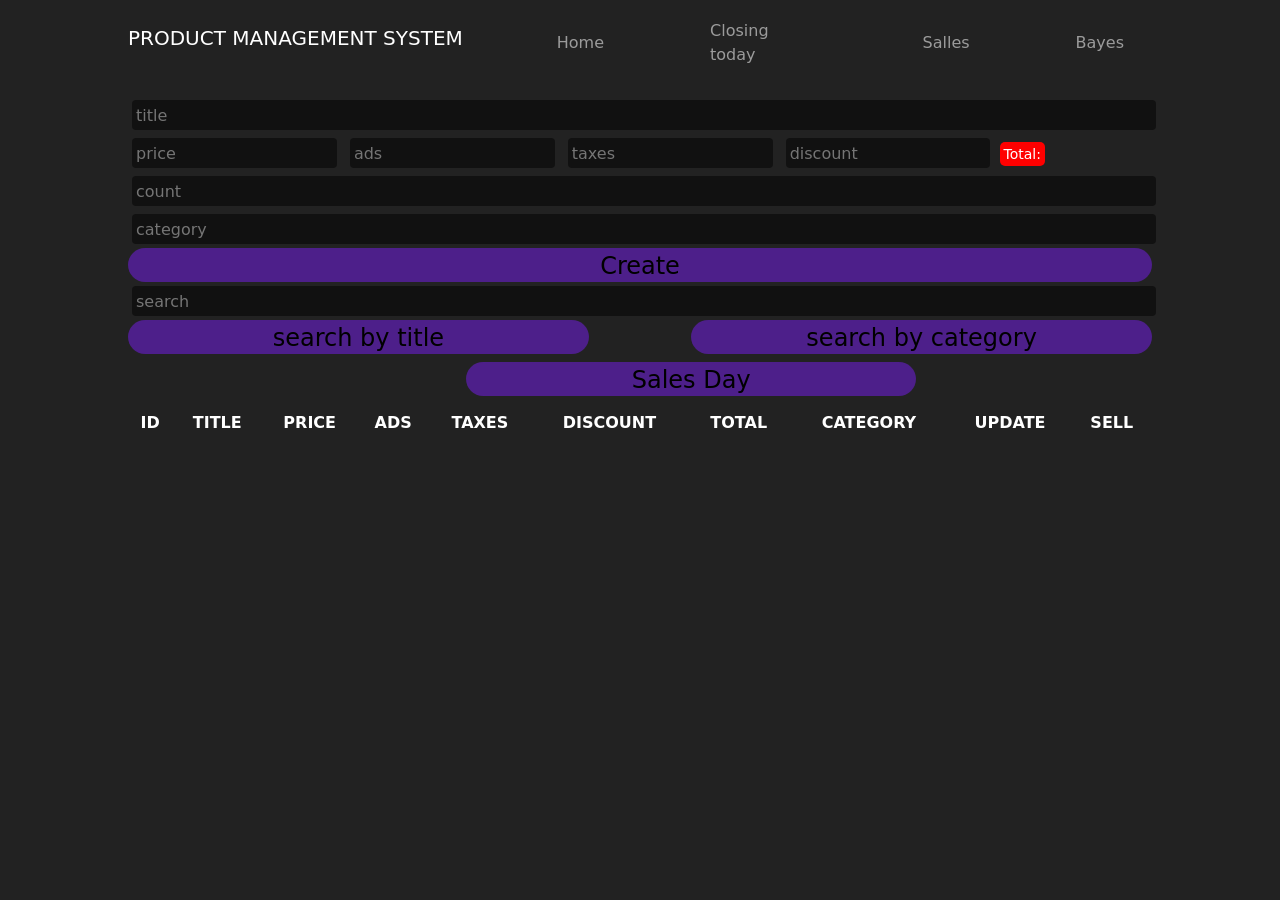
<file: index.html>
<!DOCTYPE html>
<html lang="en">

<head>
  <link rel="stylesheet" href="boot-strap/css/bootstrap.css">
  <link rel="stylesheet" href="obj15.css">
  <meta charset="UTF-8">
  <meta name="viewport" content="width=device-width, initial-scale=1.0">
  <meta name="description" content="Product Management System - CRUDS application for managing products, sales, and cash">
  <link rel="icon" href="data:image/svg+xml,<svg xmlns=%22http://www.w3.org/2000/svg%22 viewBox=%220 0 100 100%22><text y=%22.9em%22 font-size=%2290%22>📦</text></svg>">
  <title>Product Management System</title>
</head>

<body>
  <div class="crud">
    <nav class="navbar navbar-expand-lg navbar-dark">
      <a class="navbar-brand" >PRODUCT MANAGEMENT SYSTEM</a>
      <button class="navbar-toggler" type="button" data-toggle="collapse" data-target="#navbarNav"
        aria-controls="navbarNav" aria-expanded="false" aria-label="Toggle navigation">
        <span class="navbar-toggler-icon"></span>
      </button>
      <div class="collapse navbar-collapse" id="navbarNav">
        <ul class="navbar-nav">
          <li class="nav-item active">
            <a class="nav-link" href="/">Home </a>
          </li>
          <li class="nav-item">
            <a class="nav-link" onclick="close_d()">Closing today</a>
          </li>
          <li class="nav-item">
            <a class="nav-link" onclick="salles()">Salles</a>
          </li>
          <li class="nav-item">
            <a class="nav-link" onclick="bayes()">Bayes</a>
          </li>
        </ul>
      </div>
    </nav>
    <!-- <div class="head">
        <h1>CRUDS</h1>
        <p>PRODECT MANAGENENT SYSTEM</p>
    </div> -->
    <section class="input" id="se_input">
      <input id="title" type="text" placeholder="title">
      <div class="price">
        <input onkeyup="getTotal()" type="number" id="price" placeholder="price">
        <input onkeyup="getTotal()" type="number" id="ads" placeholder="ads">
        <input onkeyup="getTotal()" type="number" id="taxes" placeholder="taxes">
        <input onkeyup="getTotal()" type="number" id="discount" placeholder="discount">
        <small id="total"></small>
      </div>
      <input id="count" type="number" placeholder="count">
      <input id="category" type="text" placeholder="category">
      <button id="subment">Create</button>
    </section>


    <section class="output_sall" id="output_sall">
      <div class="sell-screen">
        <table>
          <tr>
            <th>ID</th>
            <th>TITLE</th>
            <th>PRICE</th>
            <th>ADS</th>
            <th>TAXES</th>
            <th>DISCOUNT</th>
            <th>TOTAL</th>
            <th>CATEGORY</th>
            <th>UPDATE</th>
           
            <th >SELL</th>
          </tr>
          <tbody id="tbody-sell"> </tbody>
        </table>
      </div>
      <div class="sell-other">
        <div>
          <h4> </h4>

        </div>
        <div>
          <button id="sell-btn">Sell</button>
        </div>
      </div>

    </section>
    <section class="output">
      <div class="searchblock">
        <input type="text" placeholder="search" id="search" onkeyup="getsearch(this.value)">
        <div class="btnsearch">
          <button id="searchbytitle" onclick="getsearchmood(this.id)">search by title</button>
          <button id="searchbycategory" onclick="getsearchmood(this.id)">search by category</button>
        </div>
        <div class="btn-all">
          <div id="deletall">
            <button onclick="deletdataall()" id="butdeletall">Delet all</button>
          </div>
          <button class="btn-s" onclick="pud()">Sales Day</button>
        </div>
        <table>
          <tr>
            <th>ID</th>
            <th>TITLE</th>
            <th>PRICE</th>
            <th>ADS</th>
            <th>TAXES</th>
            <th>DISCOUNT</th>
            <th>TOTAL</th>
            <th>CATEGORY</th>
            <th>UPDATE</th>
            <th>SELL</th>
           
          </tr>
          <tbody id="tbody"> </tbody>
        </table>
      </div>

    </section>

    <div class="pup">
      <div class="txt">
        <p>you sure wants to delete all prodects</p>
       
      </div>
      <div class="buts">
        <button class="no">No</button>
        <button class="yes">Yes</button>
      </div>
    </div>


    <div class="pud">
      <div class="txt">
        <p class="p1">cashe day seels </p>
        <h1 class="p2"></h1>
      </div>
      <div class="bc">
        <button class="close">Close</button>
      </div>
    </div>


    <div class="pod">
      <input type="number" name="" id="clo" placeholder="input cashe to close">
      <div class="txt">
        <p class="p1">Information specific to the manager </p>
        <h1 class="p2"></h1>
      </div>
      <div class="bc">
        <button class="close">No</button>
        <button class="clos">Yes</button>
      </div>

    </div>

  

  </div>

</body>
<script src="boot-strap/js/jquery-3.7.1.min.js"></script>
<script src="obj15.js"></script>

</html>
</file>
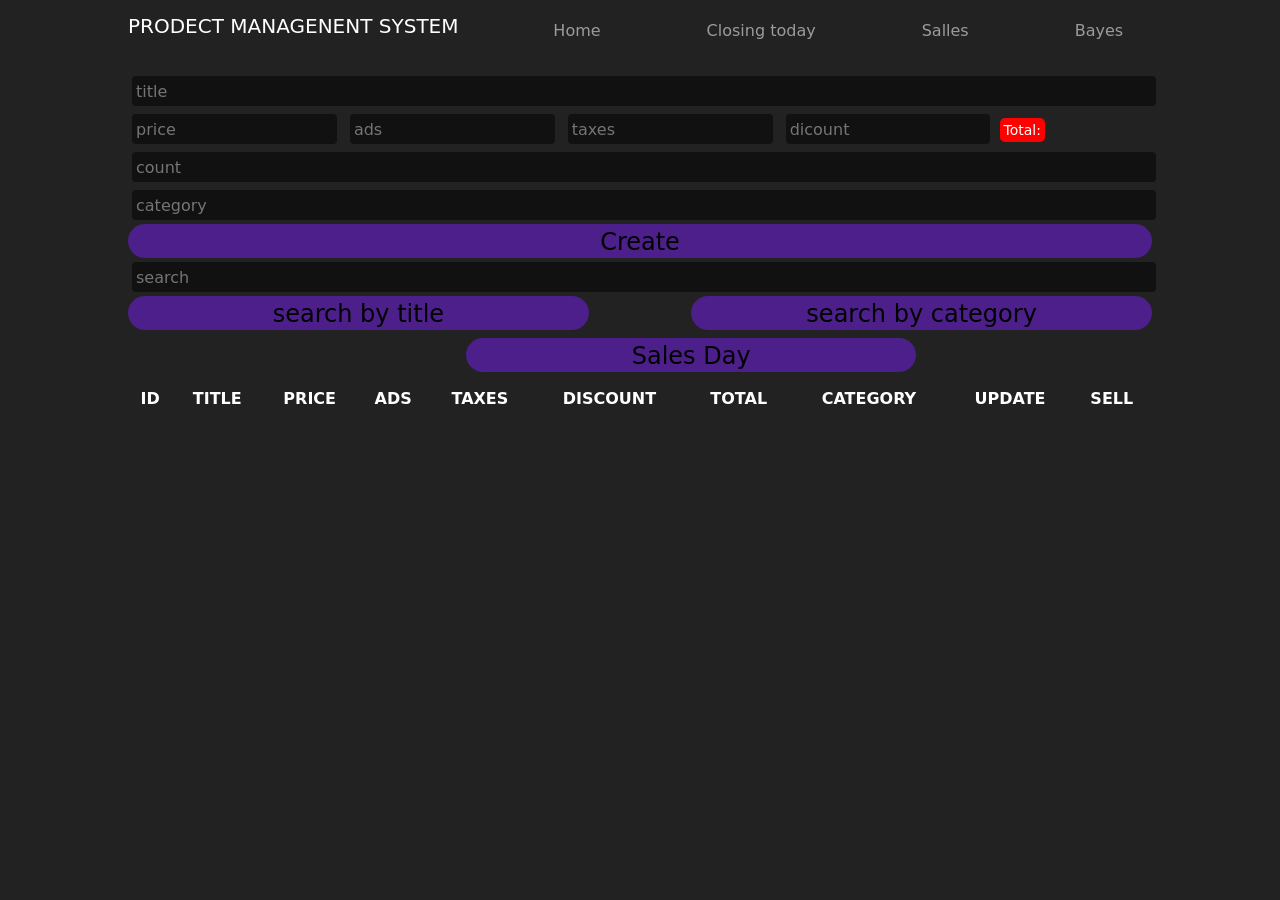
<file: obj15.html>
<!DOCTYPE html>
<html lang="en">

<head>
  <link rel="stylesheet" href="boot-strap/css/bootstrap.css">
  <link rel="stylesheet" href="obj15.css">
  <meta charset="UTF-8">
  <meta name="viewport" content="width=device-width, initial-scale=1.0">
  <title>Document</title>
</head>

<body>
  <div class="crud">
    <nav class="navbar navbar-expand-lg navbar-dark">
      <a class="navbar-brand" >PRODECT MANAGENENT SYSTEM</a>
      <button class="navbar-toggler" type="button" data-toggle="collapse" data-target="#navbarNav"
        aria-controls="navbarNav" aria-expanded="false" aria-label="Toggle navigation">
        <span class="navbar-toggler-icon"></span>
      </button>
      <div class="collapse navbar-collapse" id="navbarNav">
        <ul class="navbar-nav">
          <li class="nav-item active">
            <a class="nav-link" href="obj15.html">Home </a>
          </li>
          <li class="nav-item">
            <a class="nav-link" onclick="close_d()">Closing today</a>
          </li>
          <li class="nav-item">
            <a class="nav-link" onclick="salles()">Salles</a>
          </li>
          <li class="nav-item">
            <a class="nav-link" onclick="bayes()">Bayes</a>
          </li>
        </ul>
      </div>
    </nav>
    <!-- <div class="head">
        <h1>CRUDS</h1>
        <p>PRODECT MANAGENENT SYSTEM</p>
    </div> -->
    <section class="input" id="se_input">
      <input id="title" type="text" placeholder="title">
      <div class="price">
        <input onkeyup="getTotal()" type="number" id="price" placeholder="price">
        <input onkeyup="getTotal()" type="number" id="ads" placeholder="ads">
        <input onkeyup="getTotal()" type="number" id="taxes" placeholder="taxes">
        <input onkeyup="getTotal()" type="number" id="discount" placeholder="dicount">
        <small id="total"></small>
      </div>
      <input id="count" type="number" placeholder="count">
      <input id="category" type="text" placeholder="category">
      <button id="subment">Create</button>
    </section>


    <section class="output_sall" id="output_sall">
      <div class="sell-screen">
        <table>
          <tr>
            <th>ID</th>
            <th>TITLE</th>
            <th>PRICE</th>
            <th>ADS</th>
            <th>TAXES</th>
            <th>DISCOUNT</th>
            <th>TOTAL</th>
            <th>CATEGORY</th>
            <th>UPDATE</th>
           
            <th >DELET</th>
          </tr>
          <tbody id="tbody-sell"> </tbody>
        </table>
      </div>
      <div class="sell-other">
        <div>
          <h4> </h4>

        </div>
        <div>
          <button id="sell-btn">Sell</button>
        </div>
      </div>

    </section>



    <section class="output">
      <div class="searchblock">
        <input type="text" placeholder="search" id="search" onkeyup="getsearch(this.value)">
        <div class="btnsearch">
          <button id="searchbytitle" onclick="getsearchmood(this.id)">search by title</button>
          <button id="searchbycategory" onclick="getsearchmood(this.id)">search by category</button>
        </div>
        <div class="btn-all">
          <div id="deletall">
            <button onclick="deletdataall()" id="butdeletall">Delet all</button>
          </div>
          <button class="btn-s" onclick="pud()">Sales Day</button>
        </div>
        <table>
          <tr>
            <th>ID</th>
            <th>TITLE</th>
            <th>PRICE</th>
            <th>ADS</th>
            <th>TAXES</th>
            <th>DISCOUNT</th>
            <th>TOTAL</th>
            <th>CATEGORY</th>
            <th>UPDATE</th>
            <th>SELL</th>
           
          </tr>
          <tbody id="tbody"> </tbody>
        </table>
      </div>

    </section>

    <div class="pup">
      <div class="txt">
        <p>you sure wants to delete all prodects</p>
       
      </div>
      <div class="buts">
        <button class="no">No</button>
        <button class="yes">Yes</button>
      </div>
    </div>


    <div class="pud">
      <div class="txt">
        <p class="p1">cashe day seels </p>
        <h1 class="p2"></h1>
      </div>
      <div class="bc">
        <button class="close">Close</button>
      </div>
    </div>


    <div class="pod">
      <input type="number" name="" id="clo" placeholder="input cashe to close">
      <div class="txt">
        <p class="p1">Information specific to the manager </p>
        <h1 class="p2"></h1>
      </div>
      <div class="bc">
        <button class="close">No</button>
        <button class="clos">Yes</button>
      </div>

    </div>

  

  </div>

</body>
<script src="boot-strap/js/jquery-3.7.1.min.js"></script>
<script src="obj15.js"></script>

</html>
</file>
<file: obj15.css>
body {
  background-color: #222;
  color: white;
  font-family: system-ui;
}
* {
  padding: 0;
  margin: 0;
}
.crud {
  width: 80%;
  margin: auto;
}
.head {
  text-align: center;
  margin: 10px 0;
}
input {
  width: 100%;
  border: none;
  outline: none;
  height: 30px;
  background-color: #111;
  margin: 4px;
  border-radius: 4px;
  padding: 4px;
  color: aqua;
}
input:focus {
  background-color: #000;
  scale: 1.06;
}
.price input {
  width: 20%;
}
#total {
  background-color: rgb(228, 58, 58);
  padding: 4px;
  border-radius: 5px;
}
#total::before {
  content: "Total: ";
}
button {
  width: 100%;
  border: none;
  height: 34px;
  cursor: pointer;
  font-size: x-large;
  background-color: rgba(110, 29, 216, 0.568);
  border-radius: 20px;
  transition: 0.5s;
}
button:hover {
  scale: 1.04;
  background-color: rgba(78, 30, 139, 0.568);
  letter-spacing: 2px;
}
.btnsearch {
  display: flex;
  justify-content: space-between;
  margin-bottom: 8px;
}
.btnsearch button {
  width: 45%;
}
table {
  width: 100%;
  text-align: center;
  margin: 10px 0;
}
th,
td {
  padding: 5px;
}
#deletall {
  display: none;
}
.pup {
  width: 300px;
  height: 120px;
  position: fixed;
  /* display: flex;
  justify-content: center;
  align-items: center; */
  left: 50%;
  top: 50%;
  transform: translate(-50%, -50%);
  background-color: #555;
  padding: 15px;
  border-radius: 30px;
  display: none;
}
.pup div {
  display: flex;
  justify-content: center;
  align-items: center;
}
.pup div button {
  width: 45%;
  margin-top: 25px;
  margin-left: 10px;
}
.pup .txt {
  text-transform: capitalize;
  font-size: 25px;
  font-weight: 600;
}
#deletall {
  width: 44%;
}
.btn-s {
  width: 44%;
  margin-left: 10%;
}
.btn-all {
  display: flex;
  justify-content: center;
  align-items: center;
}
.pud {
  width: 250px;
  height: 120px;
  position: fixed;
  /* display: flex;
  justify-content: center;
  align-items: center; */
  left: 50%;
  top: 50%;
  transform: translate(-50%, -50%);
  background-color: #555;
  padding: 15px;
  border-radius: 30px;
  display: none;
}
.pud * {
  display: flex;
  justify-content: center;
  align-items: center;
}
.pud .txt .p1 {
  font-size: 25px;
  font-weight: 600;
}
.pud .txt {
  flex-direction: column;
}
.pud .bc {
  margin-top: 10px;
}
.navbar {
  width: 100%;
  padding-top: 0px;
  padding-bottom: 0;
  margin-bottom: 20px;
}
nav div ul {
  width: 100%;
  display: flex;
  justify-content: center;
  align-items: center;
  margin-top: 10px;
}

nav div ul li {
  margin-left: 50px;
  border-radius: 20px;
  padding: 1px 20px;
  transition: 0.3s;
}
nav div ul li :hover {
  background-color: #555;
  border-radius: 20px;
}
.pod {
  width: 350px;
  height: 170px;
  position: fixed;
  /* display: flex;
  justify-content: center;
  align-items: center; */
  left: 50%;
  top: 50%;
  transform: translate(-50%, -50%);
  background-color: #555;
  padding: 20px;
  border-radius: 20px;
  text-align: center;
  flex-direction: column;

  display: none;
}
.pod .txt {
  margin-top: 20px;
}
.pod .bc {
  margin-top: 20px;
}
.pod input {
  margin-top: 0;
  padding-top: 0;
}
.pod .bc button {
 width: 49.2%;
}
.navbar-nav li a:hover{
cursor: pointer;
}
#output_sall{
  display: none;
}
.sell-screen{
width: 100%;
height: 40vh;
overflow: auto;
}


nav a :hover{
  cursor: pointer;
}
.delet-:hover{
  cursor: pointer;
}
</file>
